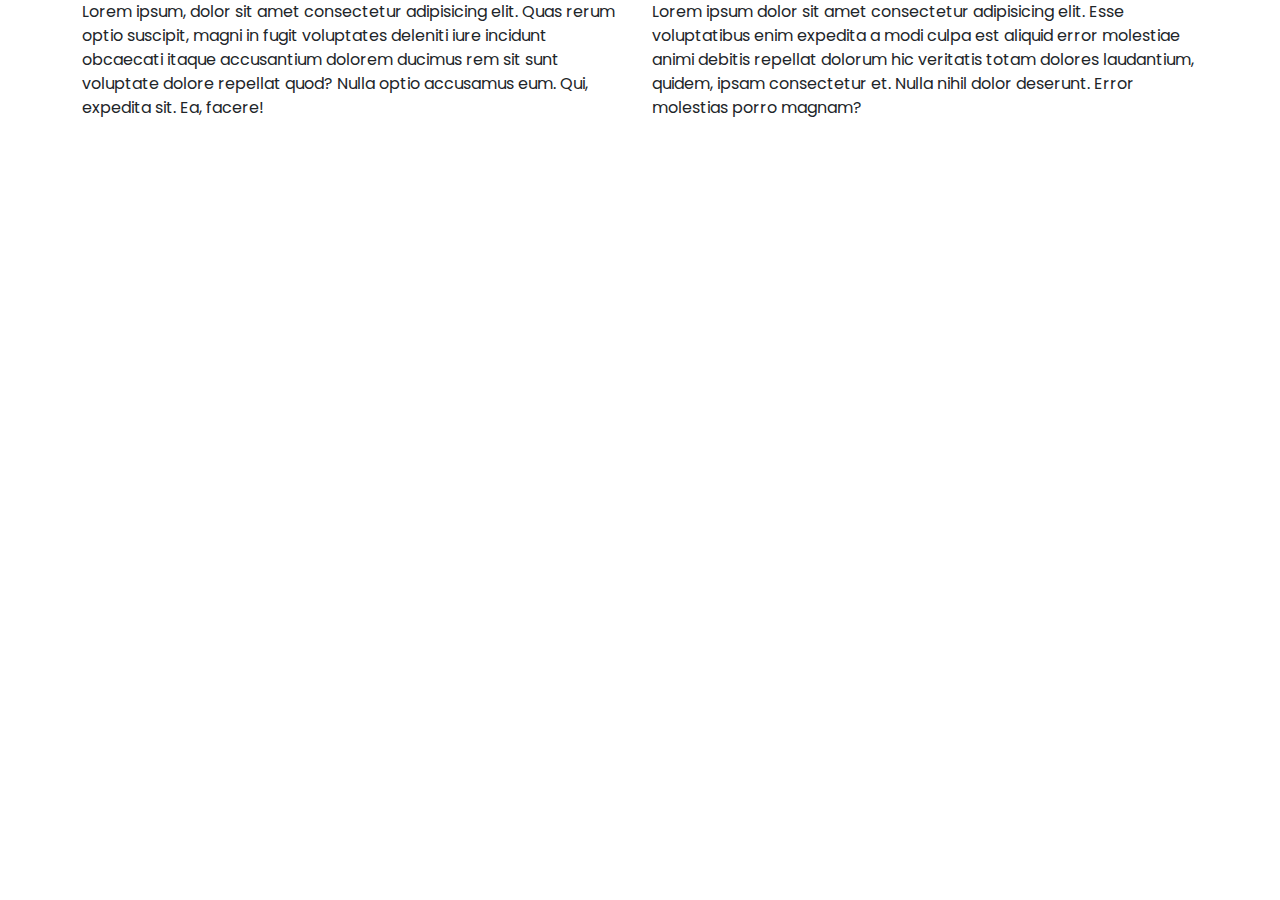
<file: text.html>
<!DOCTYPE html>
<html lang="en">
  <head>
    <meta charset="UTF-8" />
    <meta name="viewport" content="width=device-width, initial-scale=1.0" />
    <link rel="stylesheet" href="style.css" />
    <link
      rel="stylesheet"
      href="	https://cdn.jsdelivr.net/npm/bootstrap@5.3.3/dist/css/bootstrap.min.css"
    />
    <link rel="icon" type="image/x-icon" href="favicon.png" />

    <title>Fh Web Lab</title>
  </head>

<div class="container">

    <div class="row align-items-center justify-content-center">
        <div class="col-12 col-lg-6">Lorem ipsum, dolor sit amet consectetur adipisicing elit. Quas rerum optio suscipit, magni in fugit voluptates deleniti iure incidunt obcaecati itaque accusantium dolorem ducimus rem sit sunt voluptate dolore repellat quod? Nulla optio accusamus eum. Qui, expedita sit. Ea, facere!</div>
    
    <div class="col-12 col-lg-6">Lorem ipsum dolor sit amet consectetur adipisicing elit. Esse voluptatibus enim expedita a modi culpa est aliquid error molestiae animi debitis repellat dolorum hic veritatis totam dolores laudantium, quidem, ipsam consectetur et. Nulla nihil dolor deserunt. Error molestias porro magnam?</div>
</div>



  <body>
    <script src="https://cdn.jsdelivr.net/npm/@popperjs/core@2.11.8/dist/umd/popper.min.js"></script>
    <script src="https://cdn.jsdelivr.net/npm/bootstrap@5.3.3/dist/js/bootstrap.min.js"></script>
  </body>
</html>
</file>
<file: style.css>
@import url('https://fonts.googleapis.com/css2?family=Poppins:ital,wght@0,100;0,200;0,300;0,400;0,500;0,600;0,700;0,800;0,900;1,100;1,200;1,300;1,400;1,500;1,600;1,700;1,800;1,900&display=swap');

*{
    margin: 0;
    padding: 0;
    box-sizing: border-box;
    text-decoration: none !important;
    font-family: 'poppins',sans-serif;
   
}

:root {
    --mavi: #023E73;
    --kmavi: #024059;
    --portokal: #BF6415;
    --krem: #D9CCC1;
    --kahverengi: #8C503A;
}

section {
    width: 100%;
    min-height: 100vh;
overflow: hidden;
}



.menu img {
    width: 35px !important;
}

.navbar-toggler {
    border: none !important;
    box-shadow: none !important;
}
.navbar{
    transition: all 0.5s;
}
.navbar-brand img{
    transition: all 0.5s
}
.navbar-scrolled{
    background-color: var(--mavi);
    height: 60px;
}
.navbar-brand-scrolled img{
position: relative;
margin-top: 0px;
width: 110px !important;
}
.nav-item:hover{
   padding-left: 1em;
   border-radius: 8px;
   transition: all 0.7s ease-in;
   background-color: #8C503A;

  
}
.toggleimg{
    transition: all 0.5s;
    
}
.navbar-toggler-scrolled .toggleimg{
    width: 30px !important;
  
}

.btn-close-x {
    position: absolute;
    right: 10px;
    top: 2px;
    font-size: 3em;
    color: var(--krem) !important;
    background-color: var(--mavi);
    border: none;
}

.btn-close-x img {
    width: 25px !important;
}

.offcanvas {
    background-color: var(--mavi) !important;
}

.nav-link {
    color: var(--krem) !important;
}
.social{
    position: absolute;
    bottom: 0;
    margin-bottom: 1.2em;
}
.social i{
    
    color: white;
    padding: 7px;
    font-size: 1.7em;
}
.social i:hover{
    font-size: 1.8em;
    transition: all 0.3s ease-in-out 0.1s;
    transform: scale(1);
}

#hero {
    background-color: var(--kmavi);
    min-height: 100vh;
    padding-top: 80px;
    

}

.content {
    width: 100%;
    min-height: 80vh;
}

.sol {

    padding: 20px;
}

.baslik {
    font-size: 4em;
}

.sag img {
    width: 60%;
    height: 60%;
    padding: 1em;
}

.btn-get {
    background-color: var(--portokal) !important;
    padding: 10px 20px !important;
    font-weight: bold !important;
}



#about {
   background-color: #FAFBFC;
}

.bg{
    background-color: lavender;
    display: flex;
    flex-direction: column;
    align-items: center;
    justify-content: center;
}
.a-row{
    width: auto;
    height: 100vh;
}
.abaslik{
    font-size: 2.3rem;
   
}
.btn-cizgi{
margin-top: 30px;
    width: 200px;
    border: 1px solid var(--portokal) !important;
    border-radius: 0 !important;
}
.btn-cizgi:hover{
    background-color: var(--portokal) !important;
    color: #fff !important;
    transition: 1s ease-in;
}



.p-row{
    width: auto;
    min-height: 100vh;
}
.btn-price{
    background-color: #BF6415 !important;
}
#portfolio{
    background-color: aliceblue;
}
#works{
    background-color: #fff;
}
#contact {
    background-color: #EFF2EF;
    
}
.bg-contact{
    background-color: var(--mavi);
    color: white;
    
}
.bg-contact a{
    color: lightgrey;
    ;
}
.btn-contact{
    border: 1px solid var(--portokal) !important;
    border-radius: 0 !important;
}
.btn-contact:hover{
    background-color: var(--portokal) !important;
    color: #fff !important;
    transition: 1s ease-in-out
}

.btn-orange{
    padding: 20px;
    margin-top: 20px;
    border-radius: 0 !important;
    background-color: var(--portokal) !important ;
    color: #fff !important;
}
.btn-orange:hover{
    background-color: var(--krem) !important;
    color: black !important;
    transition: 1s ease-in-out;
}
.btn-price{
    border: 1px solid var(--portokal) !important;
    border-radius: 0 !important;
   background-color: #fff !important;
}
.btn-price:hover{
    background-color: var(--portokal) !important;
    color: #fff !important;
    transition: 0.5s ease-in-out;
}


footer {
    background-color: black;
}
#btn-back-to-top {
    position: fixed;
    bottom: 20px;
    right: 20px;
    display: none;
    z-index: 999;
    background-color: #BF6415 !important;
    border: 0;
    color: #fff;
  }
  .sag{
    animation: float 4s ease-in-out infinite;
  }
  @keyframes float{
    0%{
        transform: translateY(0);
    }
    50%{
        transform: translateY(-15px);
    }
    100%{
        transform: translateY(0);
    }
  }
 

@media screen and (max-width: 600px) {
    .offcanvas{
        width: 80% !important;
    }
    .mlogo{
max-width: 60px !important;
    }
    .mlogo img{
        width: 100% !important;
    }
   
   
}
</file>
